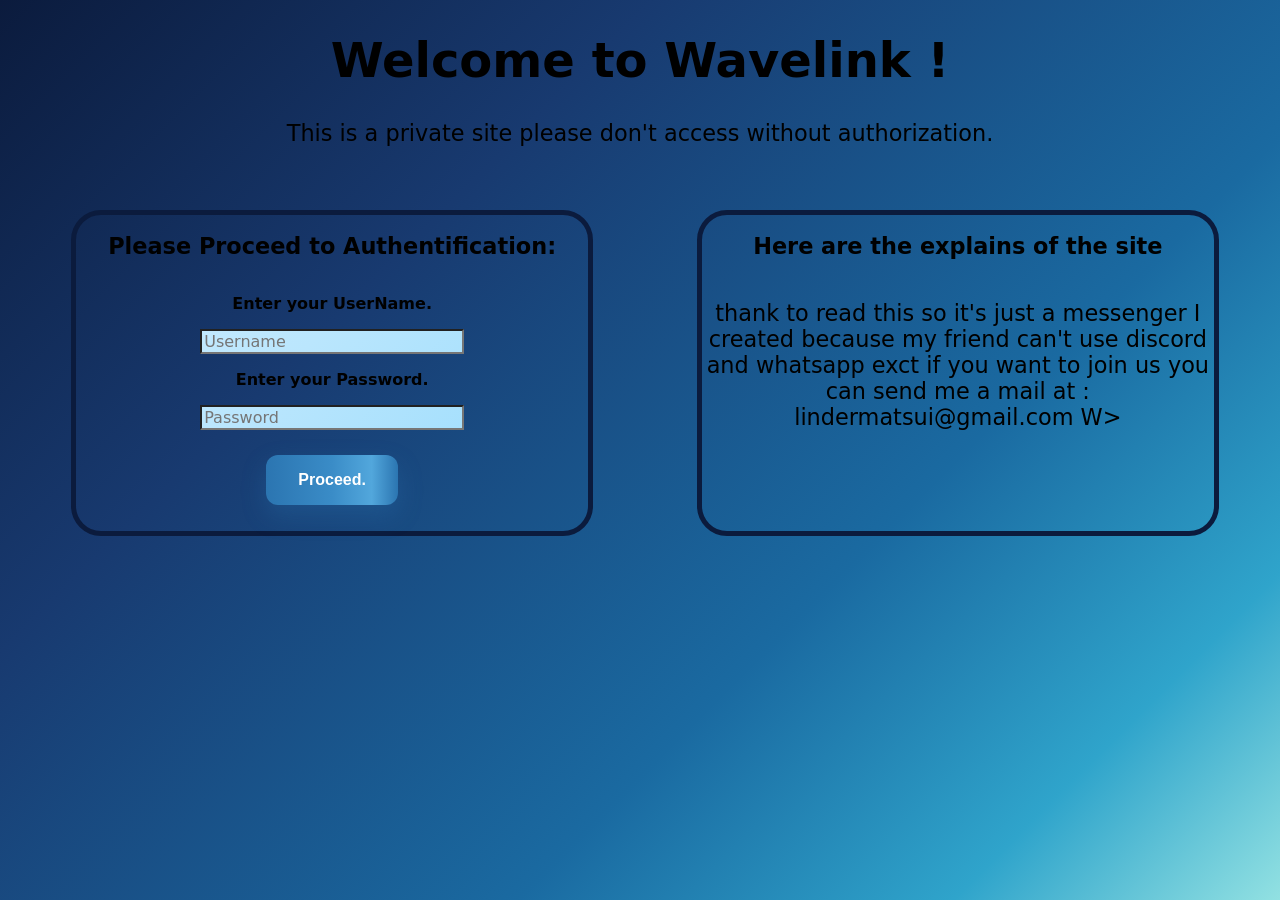
<file: index.html>
<!DOCTYPE html>
<html lang="en">
<head>
    <meta charset="UTF-8">
    <link rel="stylesheet" href="static/login.css">
    <link href="https://fonts.googleapis.com/css2?family=Roboto&display=swap" rel="stylesheet">
</head>

<body>
    <div class="Title">
        <h1>Welcome to Wavelink !</h1>
            <p>This is a private site please don't access without authorization.</p>
    </div>
    <div class="main">
        <div class="Auth">
            <h2>
                Please Proceed to Authentification:
            </h2>
            <h3>
                Enter your UserName.
            </h3>        
            <input type="text" placeholder="Username">
            <h3>
                Enter your Password.
            </h3>        
            <input type="password" placeholder="Password">
            <button class=button7> 
                Proceed.
            </button>
        </div>
        <div class="Exp">
            <h2>Here are the explains of the site</h2>
            <p class="p1"> thank to read this so it's just a messenger I created because my friend can't use discord and whatsapp exct if you want to join us you can send me a mail at : lindermatsui@gmail.com W></p>
        </div>
    </div>

</body>

<script src="static/login.js"></script>
</file>
<file: static/login.css>
body{
    background: linear-gradient(135deg, #0b1b3d 0%, #183a70 30%, #1a6aa1 65%, #2fa4cb 85%, #92e1e2 100%) no-repeat fixed;
}

h1{
    display: flex;
    justify-content: center;
    align-items: center;
    font-family: system-ui, -apple-system, BlinkMacSystemFont, 'Segoe UI', Roboto, Oxygen, Ubuntu, Cantarell, 'Open Sans', 'Helvetica Neue', sans-serif;
    font-size: 300%;
}


p{
    display: flex;
    justify-content: center;
    align-items: center;
    font-size: 140%;
    font-family: system-ui, -apple-system, BlinkMacSystemFont, 'Segoe UI', Roboto, Oxygen, Ubuntu, Cantarell, 'Open Sans', 'Helvetica Neue', sans-serif;
}

.Auth{
    width: 40%;
    display: flex;
    flex-direction: column;
    align-items: center;
    margin-left: 5%;
    margin-top: 5%;
    border: 5px solid #0b1b3d;
}

h2{
    font-family: system-ui, -apple-system, BlinkMacSystemFont, 'Segoe UI', Roboto, Oxygen, Ubuntu, Cantarell, 'Open Sans', 'Helvetica Neue', sans-serif;
    font-size: 140%;
    display: flex;
    flex-direction: column;
    align-items: center;
}

h3{
    display: flex;
    justify-content: center;
    align-items: center;
    font-size: 100%;
    font-family: system-ui, -apple-system, BlinkMacSystemFont, 'Segoe UI', Roboto, Oxygen, Ubuntu, Cantarell, 'Open Sans', 'Helvetica Neue', sans-serif;
}

input{
    background: linear-gradient(135deg, #e0f2fe 0%, #bae6fd 30%, #7dd3fc 65%, #38bdf8 85%, #0ea5e9 100%) no-repeat fixed;
    display: flex;
    width: 50%;
    font-size: 100%;
    font-family: system-ui, -apple-system, BlinkMacSystemFont, 'Segoe UI', Roboto, Oxygen, Ubuntu, Cantarell, 'Open Sans', 'Helvetica Neue', sans-serif;
}


.button7 {
    position: relative;
    overflow: hidden;
    background: linear-gradient(90deg, #2b75b1 0%, #3a8cc7 50%, #52a7dc 80%, #2b75b1 100%);
    color: #ffffff;
    border: none;
    padding: 16px 32px;
    font-size: 16px;
    font-weight: 600;
    border-radius: 12px;
    cursor: pointer;
    display: inline-block;
    z-index: 1;
    box-shadow: 0 10px 25px rgba(43, 117, 177, 0.3);
    transition: box-shadow 0.3s ease;
    margin-top: 5%;
    margin-bottom: 5%;
}

.button7::before {
    content: "";
    position: absolute;
    inset: 0;
    background: linear-gradient(45deg, #3a8cc7 0%, #52a7dc 50%, #7ec2ec 100%);
    opacity: 0;
    z-index: -1;
    transition: opacity 0.4s ease-in-out;
    box-shadow: 0 10px 25px rgba(82, 167, 220, 0.4);
}
.button7::after {
    content: "";
    position: absolute;
    top: 0;
    left: -150%;
    width: 100%;
    height: 100%;
    background: linear-gradient( 90deg, transparent, rgba(255, 255, 255, 0.2), transparent );
    z-index: 2;
}
.button7:hover::before {
    opacity: 1;
}
.button7:hover::after {
    left: 150%;
    transition: left 0.6s ease-out;
}

.main {
    display: grid;
    grid-template-columns: 1fr 1fr;
    gap: 10%;
    width: 90%;
    margin: 5% auto 0 auto;
    box-sizing: border-box;
}

.Auth, .Exp {
    width: 100%;
    margin: 0;
    border-radius: 30px;
}

.Exp {
    display: flex;
    flex-direction: column;
    align-items: center;
    border: 5px solid #0b1b3d;
    text-align: center;
    border-radius: 30px;
}

.p1 {
    display: flex;
    justify-content: center;
    align-items: center;
    font-size: 140%;
    font-family: system-ui, -apple-system, BlinkMacSystemFont, 'Segoe UI', Roboto, Oxygen, Ubuntu, Cantarell, 'Open Sans', 'Helvetica Neue', sans-serif;
}
</file>
<file: static/chat.css>
body {
    margin: 0;
    font-family: system-ui, Arial, sans-serif;
}

/* LAYOUT */
#container {
    display: flex;
    height: 100vh;
}

/* SIDEBAR */
#sidebar {
    width: 220px;
    border-right: 1px solid #ddd;
    overflow-y: auto;
}

#sidebar div {
    padding: 10px;
    cursor: pointer;
}

#sidebar div:hover {
    background: #f0f0f0;
}

/* CHAT */
#chat {
    flex: 1;
    display: flex;
    flex-direction: column;
}

/* MESSAGES */
#messages {
    flex: 1;
    overflow-y: auto;
    padding: 10px;
}

#messages p {
    margin: 5px 0;
}

/* INPUT AREA */
#inputArea {
    display: flex;
    padding: 10px;
    gap: 10px;
    border-top: 1px solid #ddd;
}

#msgInput {
    flex: 1;
    padding: 8px;
}

/* MESSAGE BUBBLES */
.msg {
    max-width: 60%;
    padding: 10px;
    margin: 6px 0;
    border-radius: 12px;
    background: #e6e6e6;
}

/* moi */
.msg.me {
    margin-left: auto;
    background: #cfe9ff;
}

/* username */
.username {
    font-size: 12px;
    font-weight: bold;
    margin-bottom: 4px;
}

/* texte */
.text {
    font-size: 14px;
}

.par{
  position: fixed;
  bottom: 0;
  left: 0;
}

.param{
    font-size: 20px;
    background-color: rgb(255, 255, 255);
    transition: background-color 0.5s ease;
}

.param:hover{
    background-color: rgb(179, 255, 255);
}

.send{
    padding: 8px 12px;
    background-color: #ffffff;
    transition: background-color 0.6s ease;
}
.send:hover{
    background-color: #cfe9ff;
}
</file>
